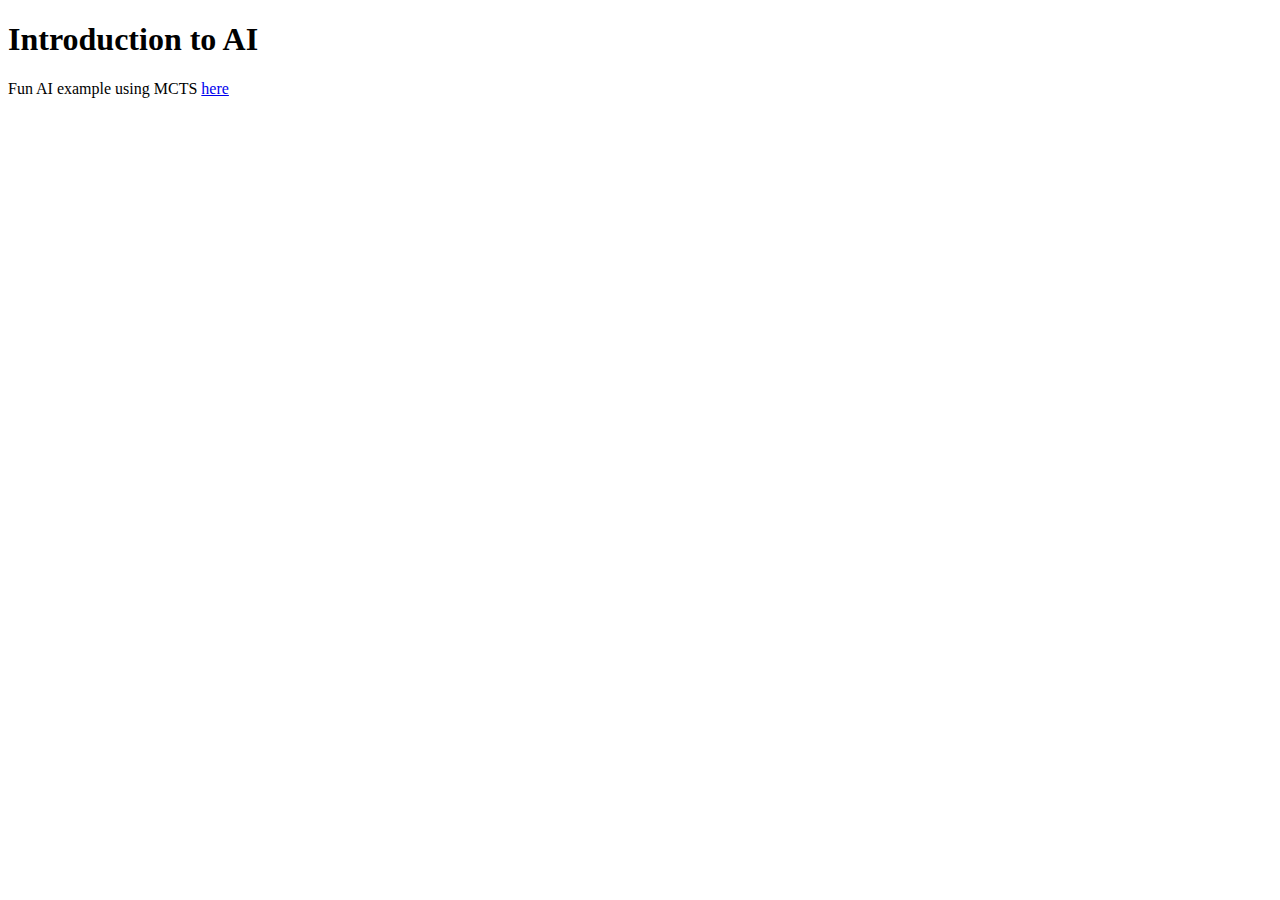
<file: index.html>
<!DOCTYPE html>
<html>
<head>
<meta charset="UTF-8">
<meta name="viewport" content="width=device-width, initial-scale=1.0, maximum-scale=1.0, minimum-scale=1.0">
<title>AI for fun</title>
</head>
<body>
<h1>Introduction to AI</h1>
<p>Fun AI example using MCTS <a href="fun/index.html">here</a></p>
</body>
</html>
</file>
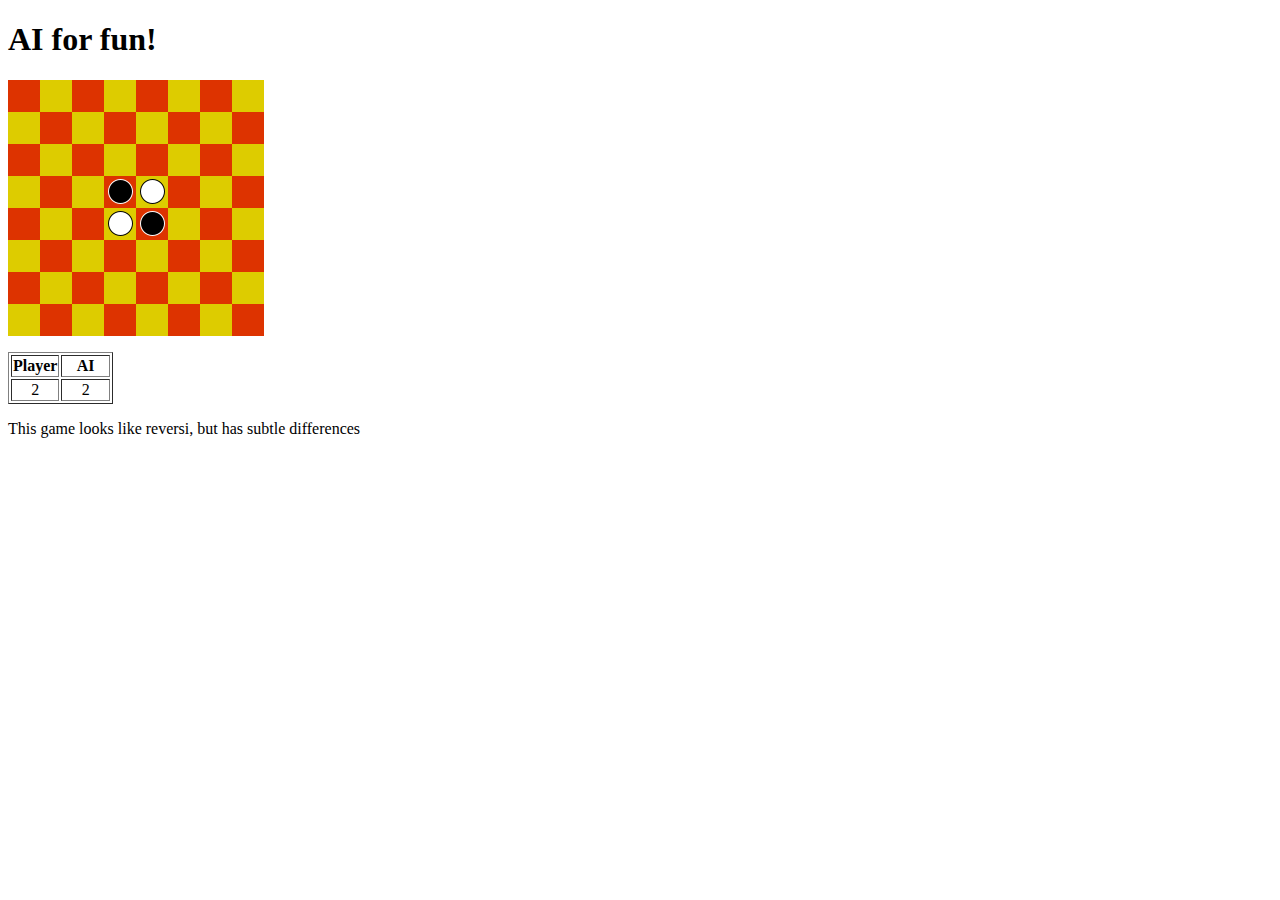
<file: fun/index.html>
<!DOCTYPE html>
<html>
<head>
<meta charset="UTF-8">
<meta name="viewport" content="width=device-width, initial-scale=1.0, maximum-scale=1.0, minimum-scale=1.0">
<title>AI for fun</title>
<link rel="stylesheet" type="text/css" href="style.css">
<script src="mcts.js" charset="utf-8"></script>
<script src="reversi.js" charset="utf-8"></script>
</head>
<body>
<h1>AI for fun!</h1>
<table id="tblBoard">
</table>
<p></p>
<table border="1" id="tblScore">
  <tr>
    <th style="width:50%;">Player</th>
    <th>AI</th>
  </tr>
  <tr style="text-align:center;">
    <td>0</td>
    <td>0</td>
  </tr>
</table>
<p>This game looks like reversi, but has subtle differences</p>
<script>
if (!window.console) console = {log: Math.log};
if (!Date.now) {
  Date.now = function now() {
    return +new Date();
  };
}
var FIRST_PLAYER = 1, SECOND_PLAYER = 2;
var who = FIRST_PLAYER;
var board = new Int8Array(64);
function clickCell(i,j) {
  return function clickCellClosure(event) {
    if (who !== FIRST_PLAYER) return ;
    var cell = tblBoard.rows[i].cells[j];
    if (board[i*8+j] === 0) {
      reversi(i, j);
      aiMove();
    }
  };
}

function reversiDirection(i, j, di, dj, who) {
  var opponent = 3 - who;
  var y = i, x = j;
  y += di;
  x += dj;
  while (y >= 0 && y < 8 && x >= 0 && x < 8 && board[y*8+x] === opponent) {
    y += di;
    x += dj;
  }
  if (y >= 0 && y < 8 && x >= 0 && x < 8 && board[y*8+x] === who) {
    while (y !== i || x !== j) {
      board[y*8+x] = who;
      y -= di;
      x -= dj;
    }
  }
}

function reversi(i, j) {
  board[i*8+j] = who;
  reversiDirection(i, j, 1, 1, who);
  reversiDirection(i, j, 1, -1, who);
  reversiDirection(i, j, -1, 1, who);
  reversiDirection(i, j, -1, -1, who);
  reversiDirection(i, j, 1, 0, who);
  reversiDirection(i, j, -1, 0, who);
  reversiDirection(i, j, 0, 1, who);
  reversiDirection(i, j, 0, -1, who);
  who = 3 - who;
  updateBoard();
}

var tblBoard = document.getElementById('tblBoard');
var tblScore = document.getElementById('tblScore');
for (var i = 0; i < 8; i++) {
  var r = tblBoard.insertRow();
  for (var j = 0; j < 8; j++) {
    var c = r.insertCell();
    c.innerHTML = "<img>";
    if ((i+j)&1) c.className = "odd-cell";
    else c.className = "even-cell";
    c.onclick = clickCell(i,j);
    board[i*8+j] = 0;
  }
}

function updateBoard() {
  var first = 0, second = 0;
  for (var i = 0; i < 8; i++) {
    for (var j = 0; j < 8; j++) {
      var img = tblBoard.rows[i].cells[j].children[0];
      if (board[i*8+j] === FIRST_PLAYER) {
        img.src = "black.png";
        first++;
      }
      else if (board[i*8+j] === SECOND_PLAYER) {
        img.src = "white.png";
        second++;
      }
    }
  }
  tblScore.rows[1].cells[0].innerHTML = first;
  tblScore.rows[1].cells[1].innerHTML = second;
}

board[8*3+3] = 1;
board[8*3+4] = 2;
board[8*4+3] = 2;
board[8*4+4] = 1;
updateBoard();

var mcts;
var timeLimit;
var iterations = 0;
function aiMove() {
  mcts = new Mcts(board, who);
  timeLimit = Date.now() + 5000;
  iterations = 0;
  setTimeout(aiLoop, 100);
}

function aiLoop() {
  for (var i = 0; i < 1000; i++) {
    var select = mcts.select();
    var child = select.expand();
    if (child) {
      var guess = child.simulate();
      child.propagate(guess);
    }
  }
  console.log("iteration " + iterations*1000);
  iterations++;
  if (Date.now() < timeLimit) {
    setTimeout(aiLoop, 4);
  }
  else {
    aiFinish();
  }
}
    
function aiFinish() {
  var good = mcts.children[0];
  var uct = good.UCT();
  for (var i = 1; i < mcts.children.length; i++) {
    var u = mcts.children[i].UCT();
    if (u > uct) {
      uct = u;
      good = mcts.children[i];
    }
  }
  var move = good.move;
  console.log(move);
  reversi(move>>3, move&7);
}

function randomMove() {
  var a = getNextMoves(board);
  var r = (Math.random() * a.length) | 0;
  reversi(a[r]>>3, a[r]&7);
}
</script>
</body>
</html>
</file>
<file: fun/style.css>
#tblBoard {
  padding: 0;
  border-collapse: collapse;
  height: 256px;
  width: 256px;
}
#tblBoard td {
  height: 12%;
  width: 12%;
  border: 0px;
  padding: 0;
  text-align: center;
}
#tblBoard img {
  vertical-align: middle;
}

.even-cell {
  background-color: #dd3300;
}
.odd-cell {
  background-color: #ddcc00;
}
</file>
